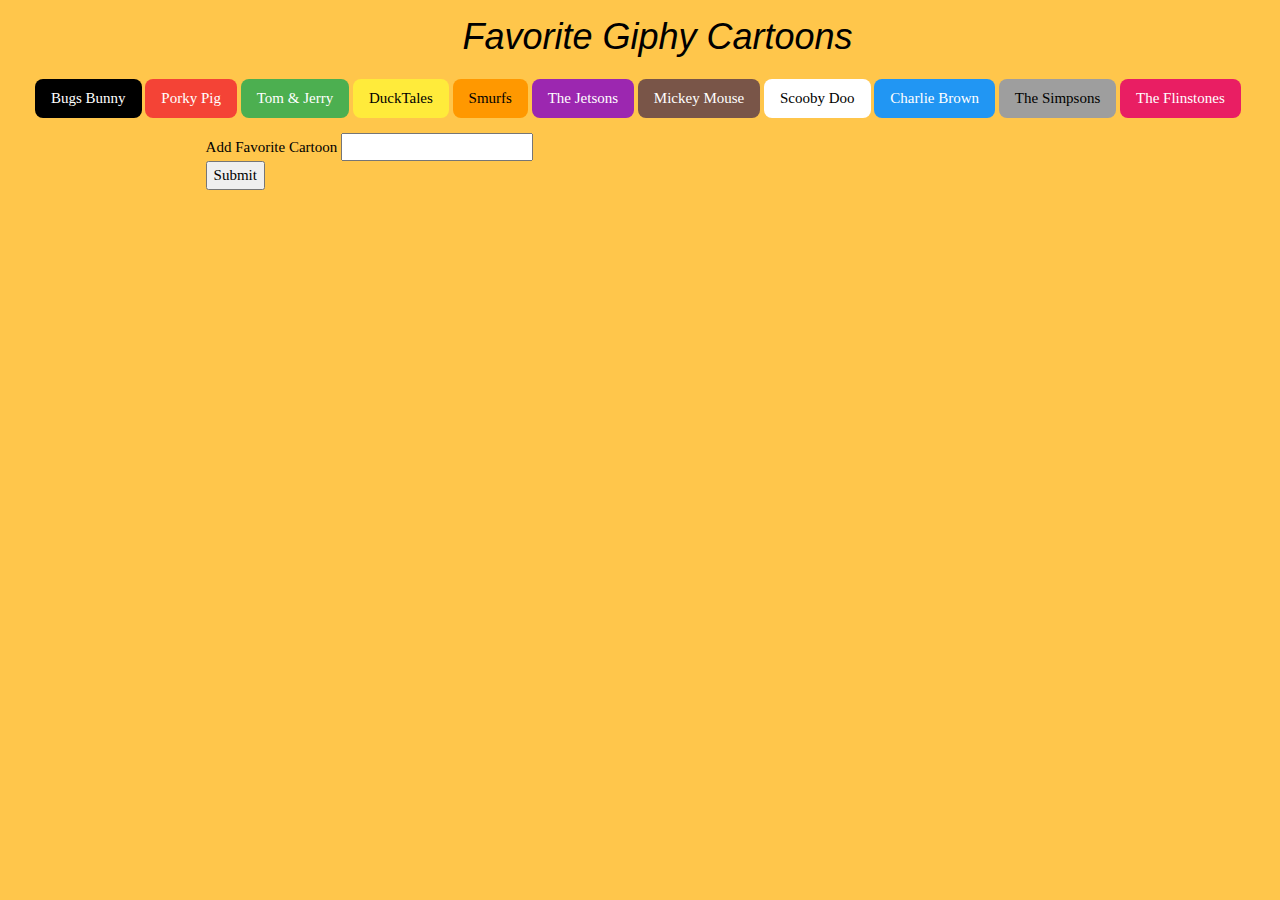
<file: Giphy API/index.html>
<!DOCTYPE html>
<html lang="en">

<head>
  <meta charset="utf-8">
  <title>Giphy API</title>

  <link rel="stylesheet" type="text/css" href="assets/css/style.css">
  <link rel="stylesheet" href="https://www.w3schools.com/w3css/4/w3.css">
<style>
.w3-btn {width:150px;}
</style>
        <script src="https://code.jquery.com/jquery-3.2.1.min.js"></script>
        <script type="text/javascript" src="assets/javascript/app.js"></script>
        
        </head>
        <style>
        body {
        background-color: #ffb10abb 
        }</style>
                
<body> 
  <script>
    var queryURL = "https://api.giphy.com/v1/gifs/search?api_key=J24Itxs0IT3e7tt5N0Nkfm84xyVgiaI3&q=cartoons";

    $.ajax({
      url: queryURL,
      method: "GET"
    }).then(function(response) {
      console.log(response);
    });
  </script>

  <div class="container" style="font-family: Comic Sans MS, Comic Sans, cursive">
    <h1 id="cartoonfavorites" style="text-align:center;"> Favorite Giphy Cartoons </h1> 
    <div id="cartoonbuttons"></div>
    <p> <button class="w3-button w3-black w3-round-large">Bugs Bunny</button>
        <button class="w3-button w3-red w3-round-large">Porky Pig</button>
        <button class="w3-button w3-green w3-round-large">Tom & Jerry</button>
        <button class="w3-button w3-yellow w3-round-large">DuckTales</button>
        <button class="w3-button w3-orange w3-round-large">Smurfs</button>
        <button class="w3-button w3-purple w3-round-large">The Jetsons</button>
        <button class="w3-button w3-brown w3-round-large">Mickey Mouse</button>
        <button class="w3-button w3-white w3-round-large">Scooby Doo</button>
        <button class="w3-button w3-blue w3-round-large">Charlie Brown</button>
        <button class="w3-button w3-gray w3-round-large">The Simpsons</button>
        <button class="w3-button w3-pink w3-round-large">The Flinstones</button>
</p>
    <div id="cartoon-input-box">
      <form id= "cartoon-form">
        <label for="cartoon-input">Add Favorite Cartoon</label>
        <input type="text" id="cartoon-input"><br>
        
        <input id="add-cartoon" type="submit" value="Submit">
      </form>

    </div>

   <div id="cartoonview"></div>

  </div>

</div>

</div>

</div>

</body>
</html>
</file>
<file: Giphy API/assets/css/style.css>
body {
    background-color: #ffb10abb 
}

#cartoonfavorites {
	font-style: italic;
	font-size: 36px;
}

.container {
	opacity: 1;
	margin-left: 35px;
}

button {
    margin: 5px;
    background-color: #a7ffa4;
    color: black;
    font-size: 12px;
    padding-top: 5px;
    padding-bottom: 5px;
    padding-left: 10px;
    padding-right: 10px;
    border-color: #ffef97;
    border-radius: 5px;
}

#cartoon-input-box {
	float: right;
    padding-right: 60%;
}
</file>
